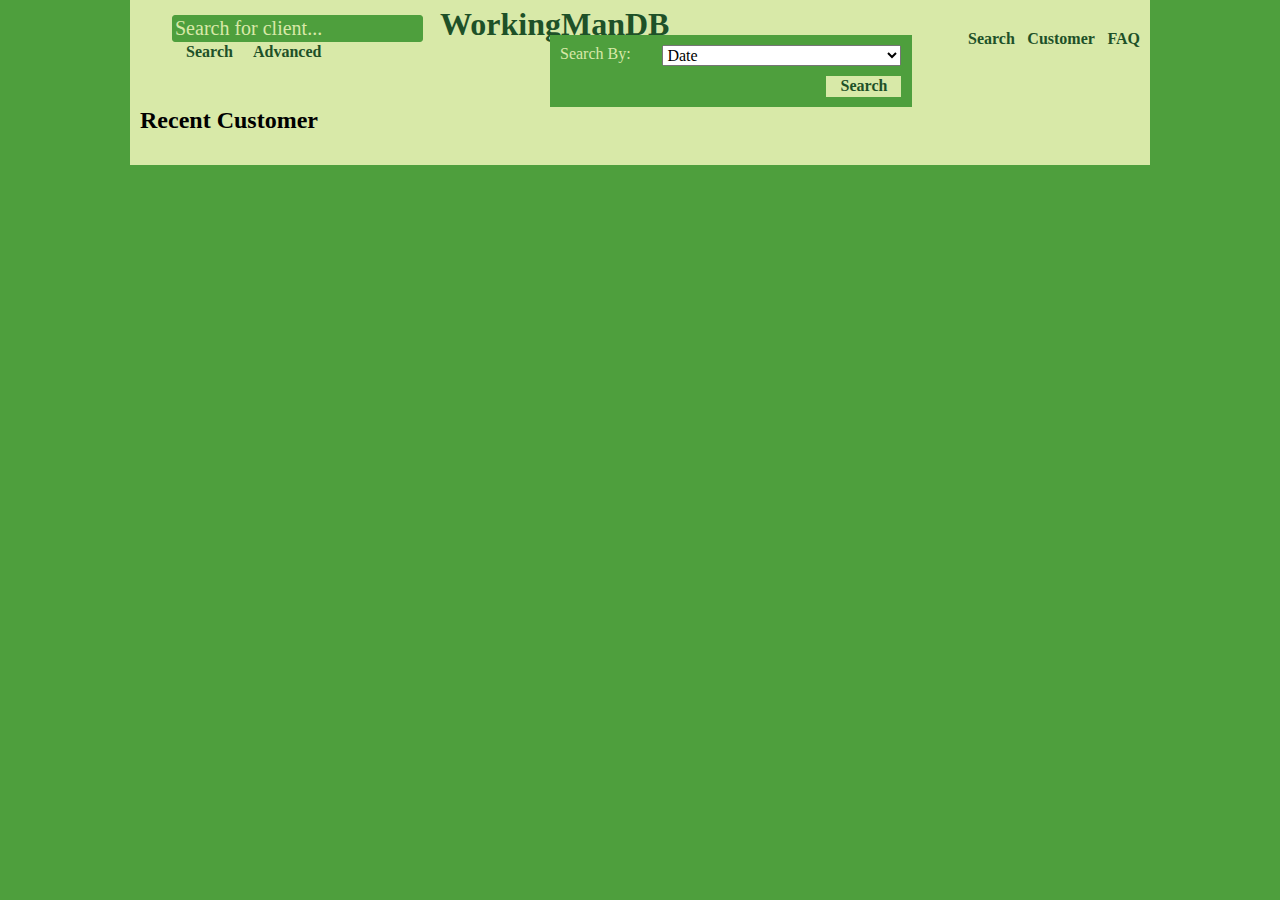
<file: index.html>
<!DOCTYPE html>
<html lang="en">

<head>
    <meta charset="UTF-8">
    <meta http-equiv="X-UA-Compatible" content="IE=edge">
    <meta name="viewport" content="width=device-width, initial-scale=1.0">
    <title>WorkingMansDB-Home</title>
    <link rel="stylesheet" href="css/normalize.css">
    <link rel="stylesheet" href="css/styles.css">
    <link rel="stylesheet" href="css/searchbar.css">
</head>

<body>
    <div class="wrapper">
        <header>
            <a class="header-h1-a" href="index.html">
                <h1>WorkingManDB</h1>
            </a>
            <!--Search types
            Date-Name-Phone number-vehicle-price-trade-notes
        -->
            <section id="searchbar">
                <form action="" name="search" id="searchbar-form">
                    <input type="text" name="search" placeholder="Search for client...">
                    <button id="search-button" type="button">Search</button>
                    <button id="advanced-button" type="button">Advanced</button>
                    <div id="searchbar-advanced" name="searchbar-advanced">
                        <label for="search-items">Search By:</label>
                        <select name="search-items" id="search-items">
                            <option value="date">Date</option>
                            <option value="fname">First Name</option>
                            <option value="lname">Last Name</option>
                            <option value="phone">Phone Number</option>
                            <option value="vehicle">Vehicle</option>
                            <option value="price">Price</option>
                            <option value="trade">Trade</option>
                            <option value="notes">Notes</option>
                        </select>
                        <button>Search</button>
                    </div>
                </form>
            </section>
            <nav>
                <ul>
                    <li><a href="index.html">Search</a></li>
                    <li><a href="html/customer.html">Customer</a></li>
                    <li><a href="html/faq.html">FAQ</a></li>
                </ul>
            </nav>
        </header>
        <main id="main-container">
            <h2>Recent Customer</h2>
            <section>

            </section>
        </main>
        <footer></footer>
    </div>
    <script src="js/search.js"></script>
</body>

</html>
</file>
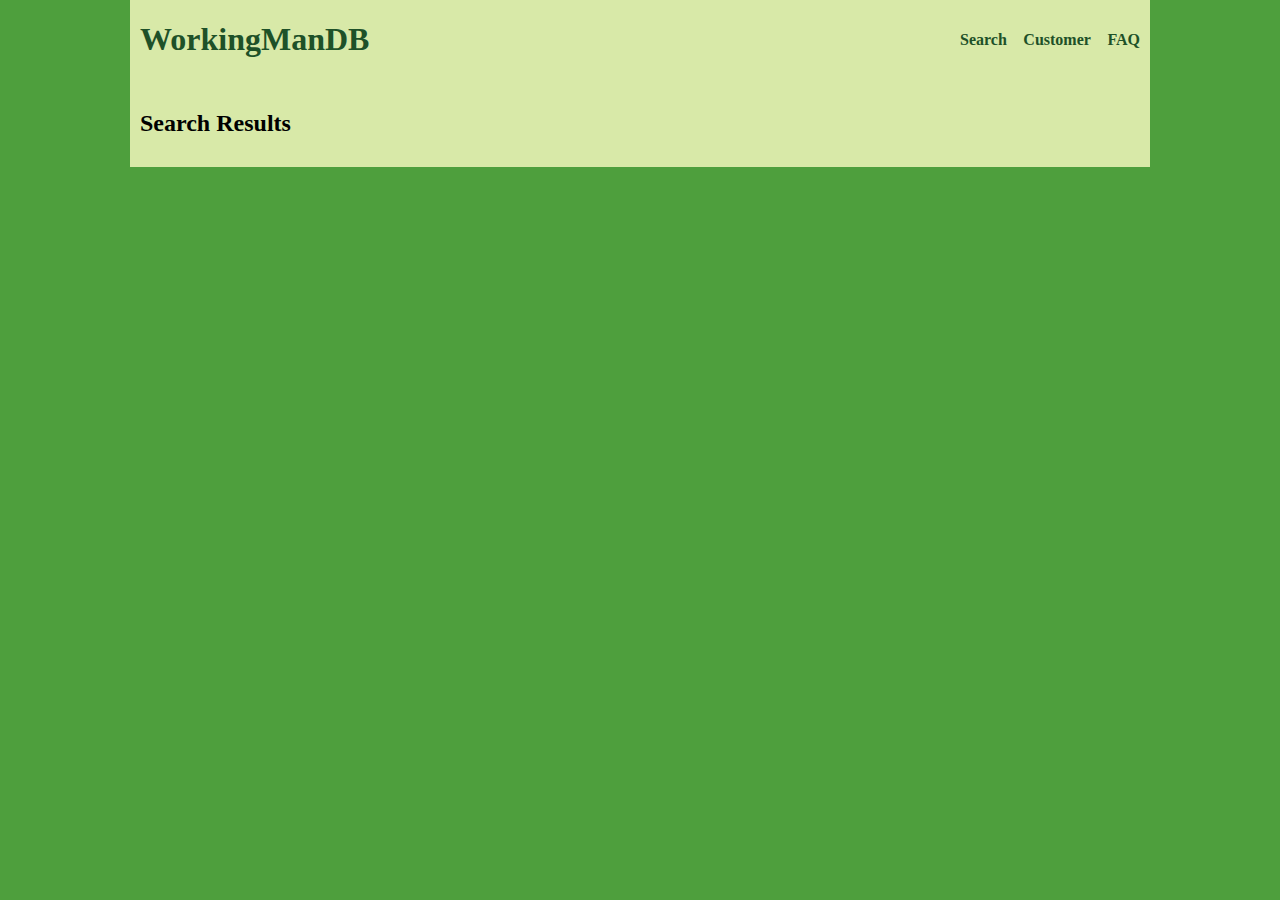
<file: html/add_customer.html>
<!DOCTYPE html>
<html lang="en">
<head>
    <meta charset="UTF-8">
    <meta http-equiv="X-UA-Compatible" content="IE=edge">
    <meta name="viewport" content="width=device-width, initial-scale=1.0">
    <title>WorkingMansDB-Customer</title>
    <link rel="stylesheet" href="../css/normalize.css">
    <link rel="stylesheet" href="../css/styles.css">
</head>
<body>
<div class="wrapper">
<header>
    <a class="header-h1-a" href="customer.html"><h1>WorkingManDB</h1></a>
    <nav>
        <ul>
            <li><a href="../index.html">Search</a></li>
            <li><a href="customer.html">Customer</a></li>
            <li><a href="faq.html">FAQ</a></li>
        </ul>
    </nav>
</header>
<main>

    <h2>Search Results</h2>
    <section>

    </section>
</main>
<footer></footer>
</div>
<script src="../js/customer.js"></script>
</body>
</html>
</file>
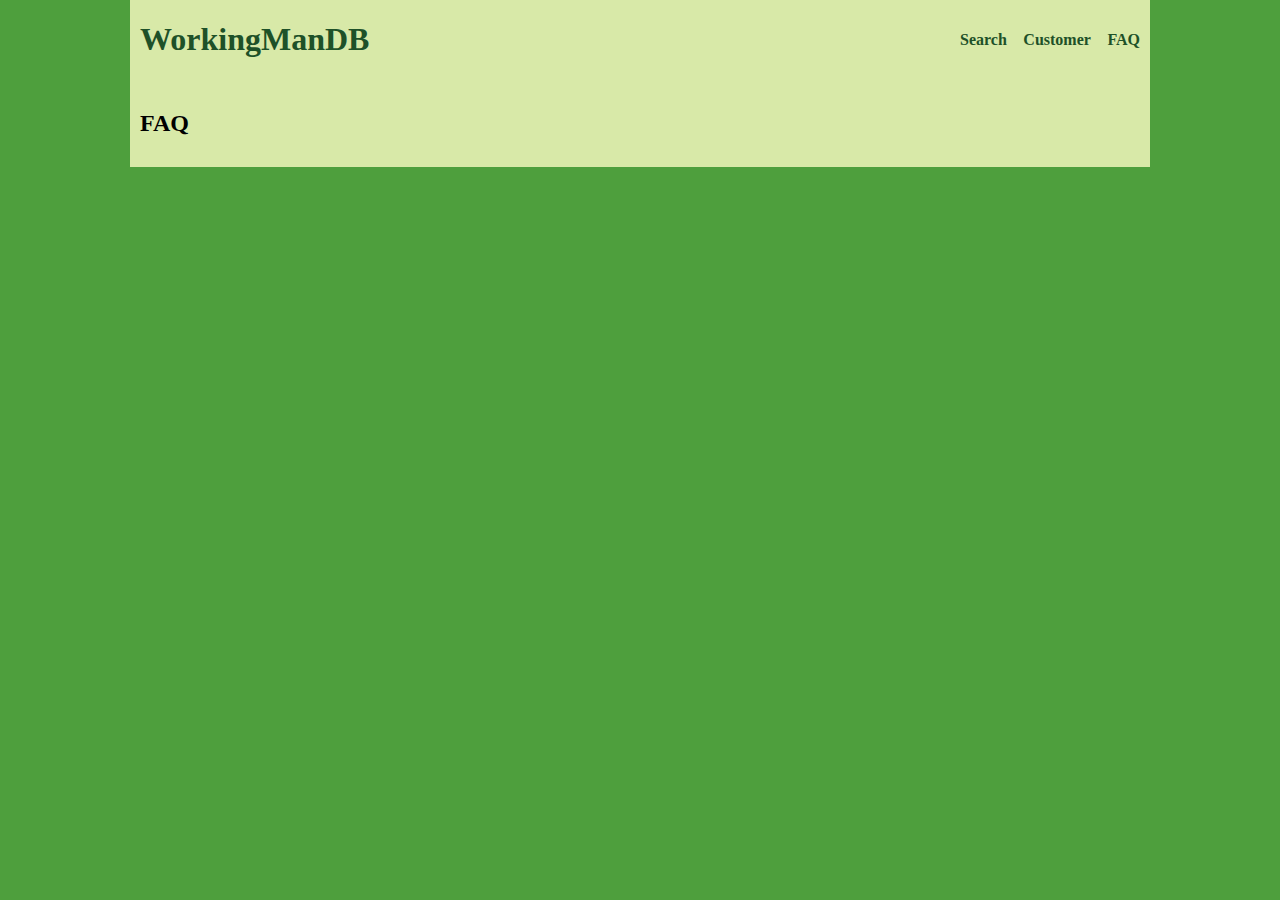
<file: html/faq.html>
<!DOCTYPE html>
<html lang="en">

<head>
    <meta charset="UTF-8">
    <meta http-equiv="X-UA-Compatible" content="IE=edge">
    <meta name="viewport" content="width=device-width, initial-scale=1.0">
    <title>WorkingMansDB-Faq</title>
    <link rel="stylesheet" href="../css/normalize.css">
    <link rel="stylesheet" href="../css/styles.css">
</head>

<body>
    <div class="wrapper">
        <header>
            <a class="header-h1-a" href="faq.html">
                <h1>WorkingManDB</h1>
            </a>
            <nav>
                <ul>
                    <li><a href="../index.html">Search</a></li>
                    <li><a href="customer.html">Customer</a></li>
                    <li><a href="faq.html">FAQ</a></li>
                </ul>
            </nav>
        </header>
        <main>
            <a href="faq.html"></a>
            <h2>FAQ</h2>
            <section>

            </section>
        </main>
        <footer></footer>
    </div>
    <script src="../js/customer.js"></script>
</body>

</html>
</file>
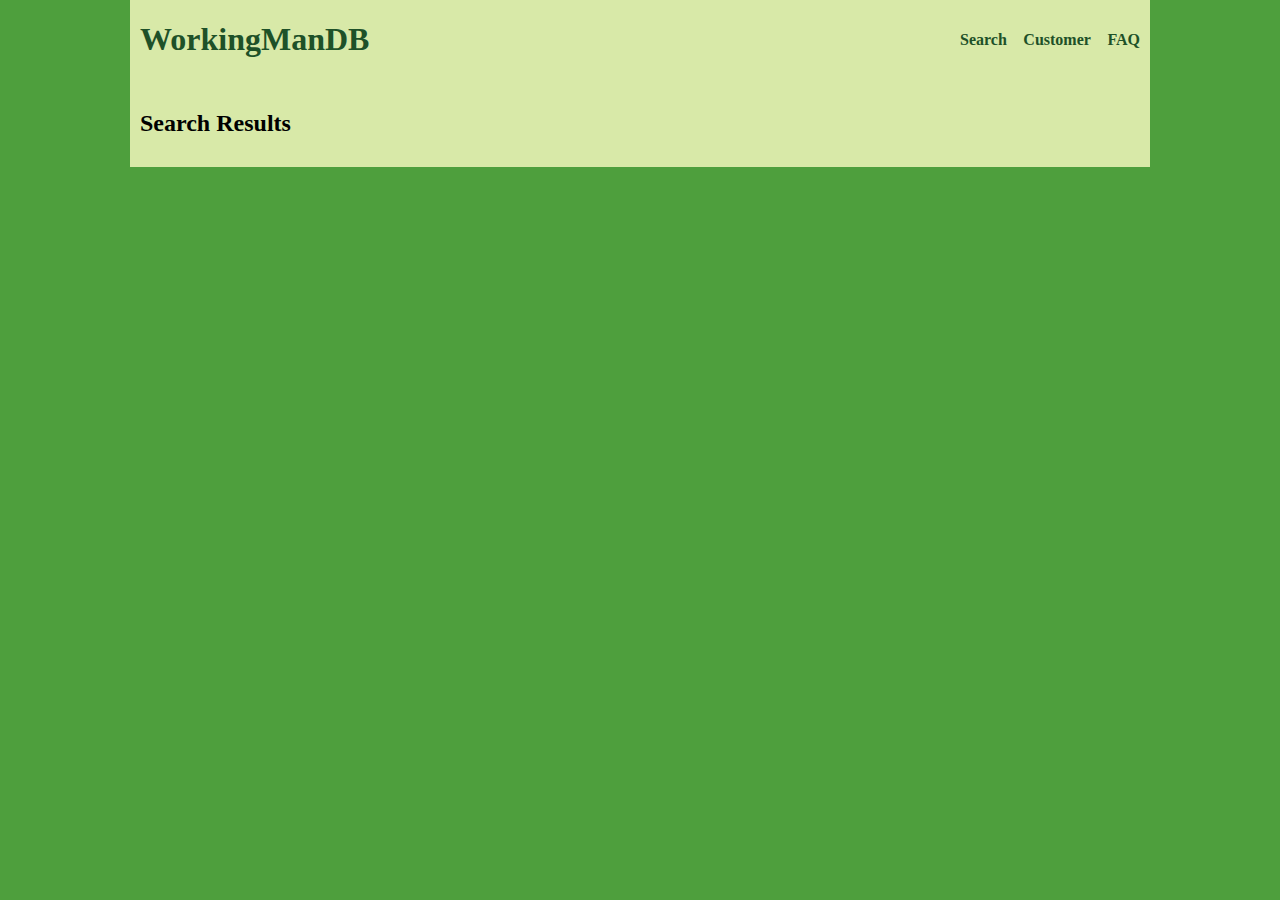
<file: html/update_customer.html>
<!DOCTYPE html>
<html lang="en">
<head>
    <meta charset="UTF-8">
    <meta http-equiv="X-UA-Compatible" content="IE=edge">
    <meta name="viewport" content="width=device-width, initial-scale=1.0">
    <title>WorkingMansDB-Customer</title>
    <link rel="stylesheet" href="../css/normalize.css">
    <link rel="stylesheet" href="../css/styles.css">
</head>
<body>
<div class="wrapper">
<header>
    <a class="header-h1-a" href="customer.html"><h1>WorkingManDB</h1></a>

    <nav>
        <ul>
            <li><a href="../index.html">Search</a></li>
            <li><a href="customer.html">Customer</a></li>
            <li><a href="faq.html">FAQ</a></li>
        </ul>
    </nav>
</header>
<main>

    <h2>Search Results</h2>
    <section>

    </section>
</main>
<footer></footer>
</div>
<script src="../js/customer.js"></script>
</body>
</html>
</file>
<file: css/styles.css>
/* 
Color Scheme
rgb(25, 26, 25)
rgb(30, 81, 40)
rgb(78, 159, 61)
rgb(216, 233, 168)
*/

html{
    height: 100%;
  }

  body{
    height: 100%;
    background-color:rgb(78, 159, 61);
    font-family: merriweather;
  }
  
  .wrapper{
    max-width: 1020px;
    margin: 0 auto;
  }
  
  header{
    background-color: rgb(216, 233, 168);
    color: rgb(30, 81, 40);
    display: grid;
    grid-template-columns: repeat(3, 20% 55% 25%);
    grid-template-rows: 1;
    padding: 0 10px;
  }
  
  header h1{
    color: rgb(30, 81, 40);
    font-family: Raleway;
     grid-column: 1/2;
     align-self: center;
     justify-self: start;
  }

  .header-h1-a{
    text-decoration: none;
  }
  
  nav{
    grid-column: 3/4;
    grid-row: 1/2;
    align-self: center;
    justify-self: end;
  }
  
  nav li{
    display: inline;
    padding: 12.5px;
    padding-right: 0;
  }
  
  nav a{
    color: rgb(30, 81, 40);
    text-decoration: none;
    font-family: raleway;
    font-weight: bold;
  }
  
  nav a:hover{
    color: rgb(25, 26, 25);
  }
  
  main{
    background-color: rgb(216, 233, 168);
    padding: 10px;
  }
  form{
    grid-column: 2/3;
    grid-row: 1/2;
    display: grid;
  }

  #searchbar{
    align-items: center;
    justify-items: baseline;
    /*background-color: rgb(30, 81, 40);
    
    border-radius: 3px;
    color: rgb(25, 26, 25);
    -webkit-box-shadow: 5px 5px 15px 5px #000000; 
    box-shadow: 5px 5px 15px 5px #000000;
    */
    grid-row: 1/2;
    display: grid;
    grid-template-columns: repeat(2, auto);
    grid-gap: 15px;
    padding: 15px;
    margin: 0 auto;
  }

  #searchbar input{
    grid-column: 1/5;
    
  }

  #searchbar a{
    grid-column: 5/6;
    text-decoration: none;
    font-weight: bold;
    color: rgb(78, 159, 61);
  }

  #searchbar-advanced{
    width: 230px;
    position: relative;
    top: 52px;
    left: 110px;
    grid-column: 2/3;
    grid-row: 1/2;
    grid-template-columns: repeat(2, 1fr);
    grid-template-rows: repeat(2, 1fr);
    
    background-color:rgb(78, 159, 61);
    color:rgb(216, 233, 168);
    padding: 8px;
  }

  
  input{
    border-radius: 3px;
    color: rgb(216, 233, 168);
    background-color: rgb(78, 159, 61);
    border: 1px solid rgb(216, 233, 168);
    font-size: 20px;
  }
  
  textarea{
    color: rgb(216, 233, 168);
    background-color: rgb(78, 159, 61);
    border: 1px solid rgb(216, 233,168);
    
    border-radius: 3px;
    font-size: 20px;
    resize: none;
  }
  
  ::placeholder { /* Chrome, Firefox, Opera, Safari 10.1+ */
    color: rgb(216, 233, 168);
    opacity: 1; /* Firefox */
  }
  
  :-ms-placeholder { /* Internet Explorer 10-11 */
    color: rgb(216, 233, 168);
  }
  
  ::-ms-placeholder { /* Microsoft Edge */
    color: rgb(216, 233, 168);
  }
</file>
<file: css/searchbar.css>
/*Header Element and children elements*/
   header{
    background-color: rgb(216, 233, 168);
    color: rgb(30, 81, 40);
    display: grid;
    grid-template-columns: repeat(3, 30% 55% 15%);
    align-items: baseline;
    padding: 0 10px;
    position: relative;

  }
  
  header h1{
    color: rgb(30, 81, 40);
     grid-column: 1/2;
     display: inline;
     align-self: baseline;
     justify-self: start;
     margin: 0;
  }

  .header-h1-a{
    text-decoration: none;
  }

  #searchbar-form{
    display: grid;
    grid-template-columns: repeat(2, auto);
  }

  #searchbar input{
    border-radius: 3px;
    color: rgb(216, 233, 168);
    background-color: rgb(78, 159, 61);
    border: 1px solid rgb(78, 159, 61);
    font-size: 20px;
  }

  #searchbar button{
    width: 75px;
    border: 0;
    color:rgb(30, 81, 40);
    font-weight: bold;
    background-color: rgb(216, 233, 168) ;
  }

  #searchbar-advanced{
    width: 341.5px;
    display: grid;
    grid-template-columns: repeat(2, 30% 70%);
    row-gap: 10px;
    background-color: rgb(78, 159, 61);
    margin-top: -1px;
    padding: 10px;
    border: 0px;
    position: absolute;
    top: 36px;
    z-index: 100;
  }

  #searchbar-advanced label{
    grid-column: 1/2;
    grid-row: 1/2;
  }

  #searchbar-advanced select{
    grid-column: 2/3;
    grid-row: 1/2;
  }

  #searchbar-advanced button{
    grid-column: 2/3;
    grid-row: 2/3;
    justify-self: end;
  }

  nav{
    grid-column: 3/4;
    justify-self: end;
  }

  nav ul{
    margin: 0;
    display: grid;
    grid-template-columns: repeat(3, 1fr);
  }
  
  nav a{
    color: rgb(30, 81, 40);
    text-decoration: none;
    font-weight: bold;
    font-size: 16px;
    justify-self: center;
  }
  
  nav a:hover{
    color: rgb(25, 26, 25);
  }
</file>
